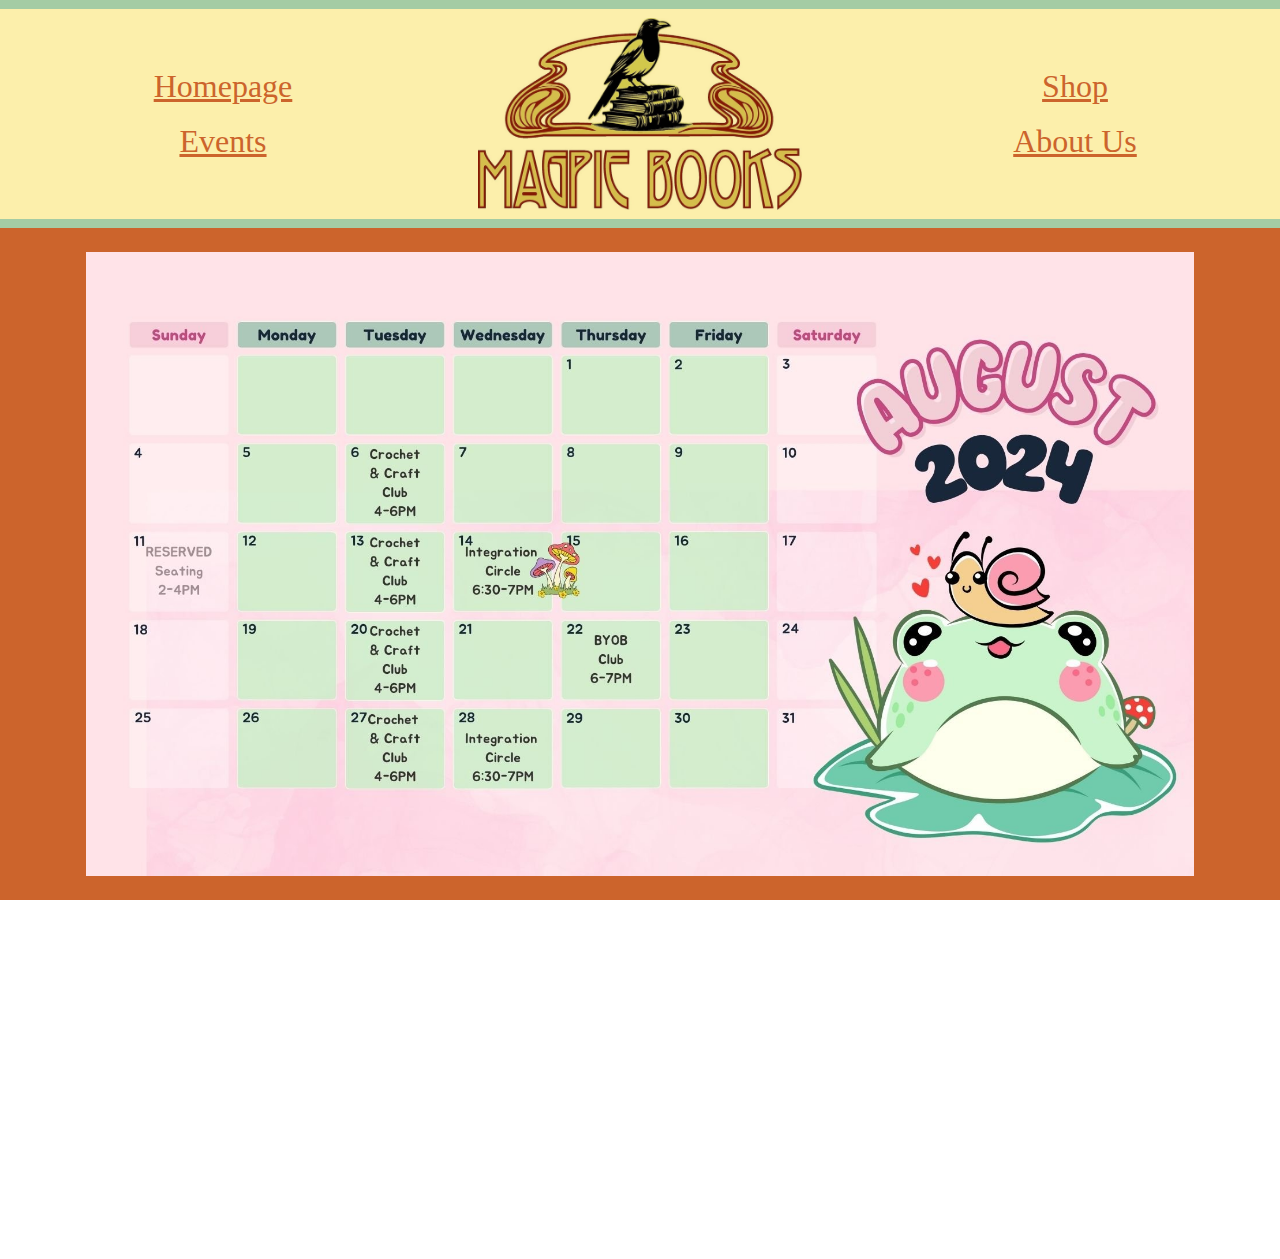
<file: pages/events.html>
<!DOCTYPE html>
<html lang="en">
<head>
    <meta charset="UTF-8">
    <meta name="viewport" content="width=device-width, initial-scale=1.0">
    <title>Magpie Events</title>
    <link rel="stylesheet" href="../style/events.css">
    <link rel="stylesheet" href="../style/header-footer.css">
</head>
<body>
    
    <header class="body-header">
        <div class="magpie-logo">
            <img src="../images/magpie.jpg" alt='A magpie on top of a pile of books with the text "Magpie Books" under it' >
        </div>
        
        <nav class="body-header-left">
            <ul>
                <li><a href="./home.html">Homepage</a></li>
                <li><a href="#">Events</a></li>
            </ul>
        </nav>
        <nav class="body-header-right">
            <ul>
                <li><a href="./shop.html">Shop</a></li>
                <li><a href="#">About Us</a></li>
            </ul>
        </nav>
    </header>

    <main>
        <img src="../images/events_aug.jpg" alt="Monthly Calander. Please contact us for more information.">
    </main>

    <footer>
        <section class="footer-address-sect">
            <address>
                <header>Magpie Books</header>
                <ul>
                    <li>1233 Commerce Ave Longview, WA 98632</li>
                    <li><a href="mailto: MagpieBooks@MagpieLongview.com">MagpieBooks@MagpieLongview.com</a></li>
                    <li><a href="tel:360-217-9182">(360)217-9182</a></li>
                </ul>
            </address>
        </section>
        <header class="footer-hours-header">Hours</header>
        <section class="footer-hours-sect">
            <ul>
                <li>Tuesdays: 11am - 3pm</li>
                <li>Wednesday-Sunday: 11am - 6pm</li>
            </ul>
        </section>
        <header class="footer-socials-header">Socials</header>
        <section class="footer-socials-sect">
            <address >
                <ul>
                    <li><a href="">Facebook</a></li>
                    <li><a href="">Instagram</a></li>
                </ul>
            </address>
        </section>
    </footer>

</body>
</html>
</file>
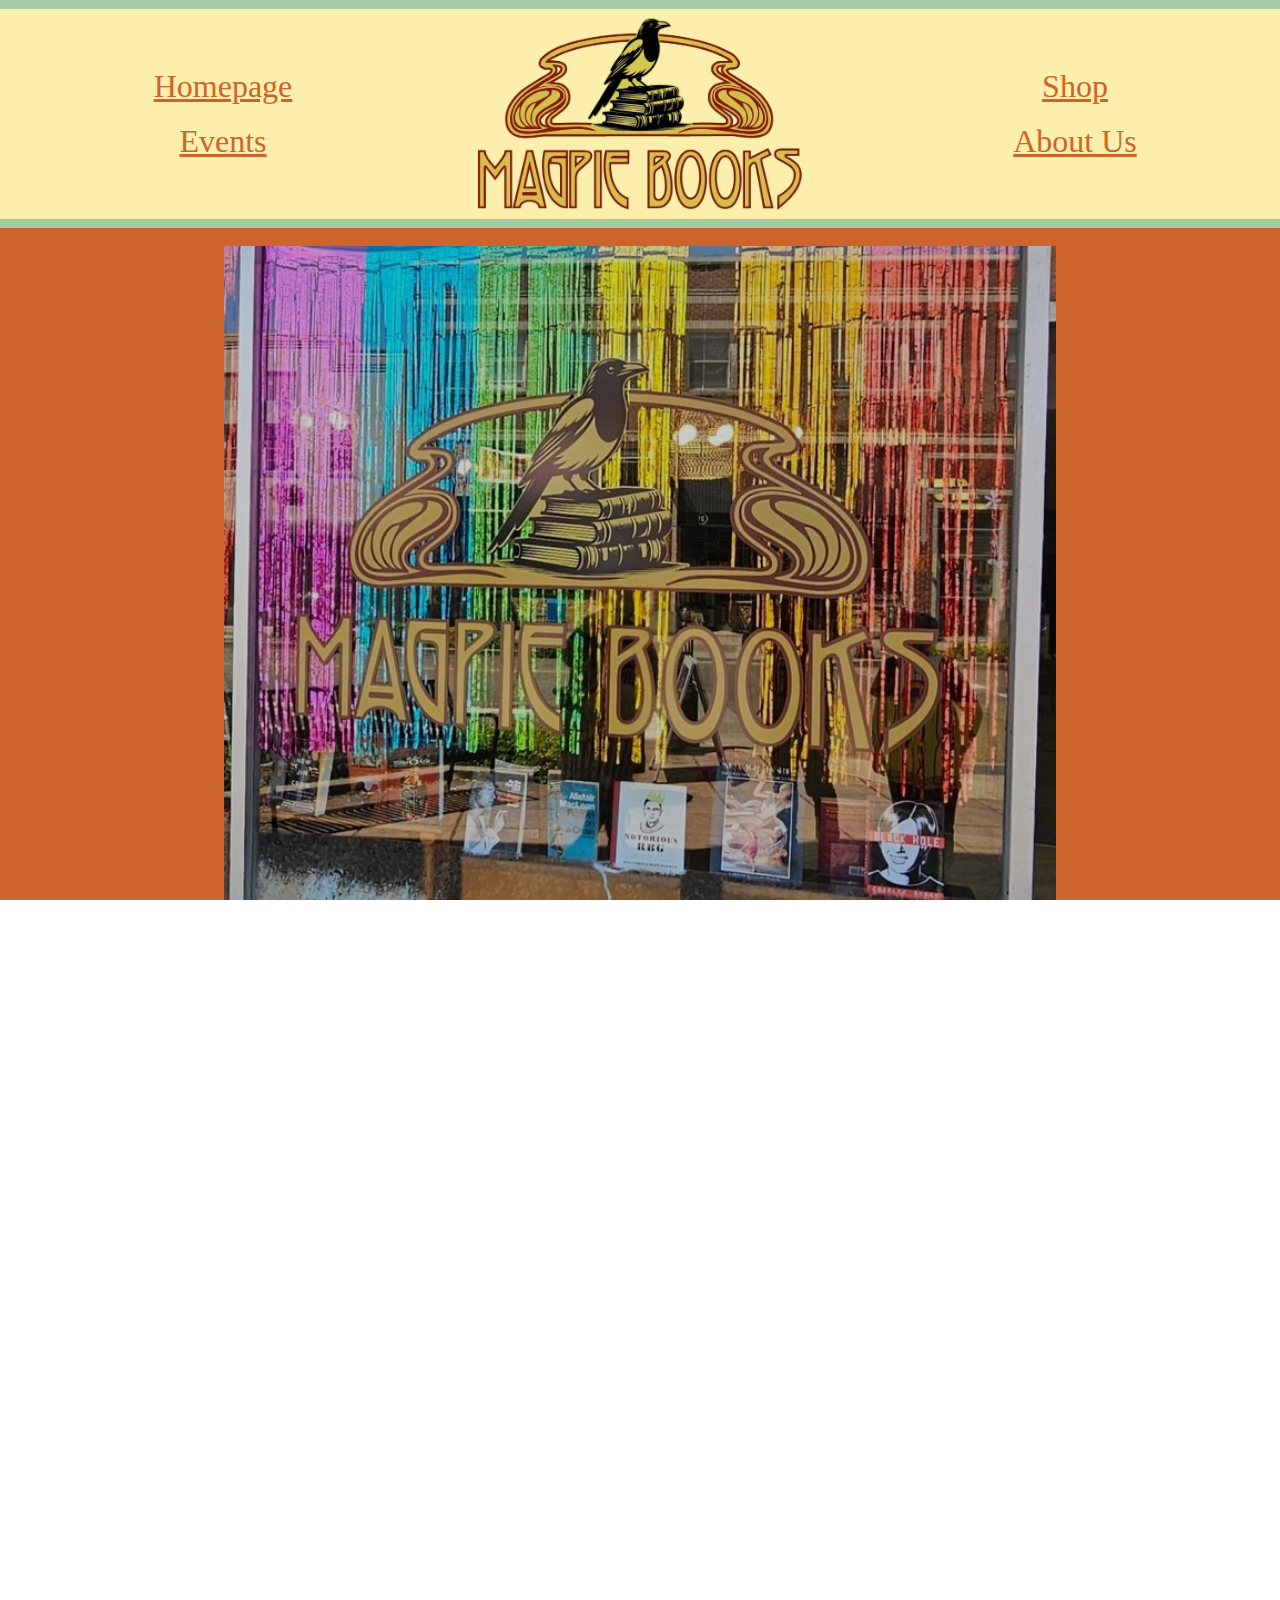
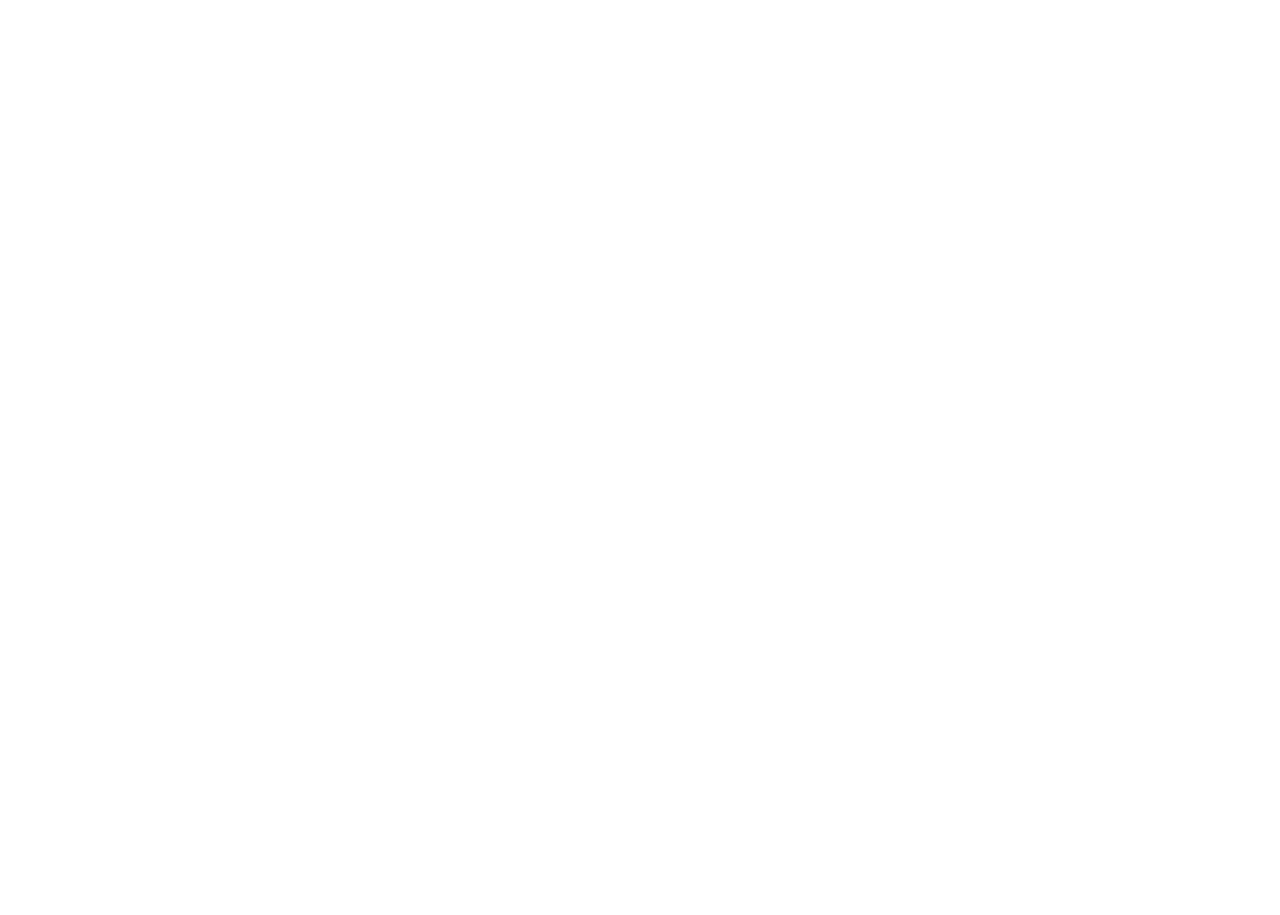
<file: pages/home.html>
<!DOCTYPE html>
<html lang="en">
<head>
    <meta charset="UTF-8">
    <meta name="viewport" content="width=device-width, initial-scale=1.0">
    <title>Magpie Books</title>
    <link rel="stylesheet" type="text/css" href="../style/home.css">
    <link rel="stylesheet" href="../style/header-footer.css">
</head>
<body>

    <header class="body-header">
        <div class="magpie-logo">
            <img src="../images/magpie.jpg" alt='A magpie on top of a pile of books with the text "Magpie Books" under it' >
        </div>
        
        <nav class="body-header-left">
            <ul>
                <li><a href="#">Homepage</a></li>
                <li><a href="./Events.html">Events</a></li>
            </ul>
        </nav>
        <nav class="body-header-right">
            <ul>
                <li><a href="./shop.html">Shop</a></li>
                <li><a href="#">About Us</a></li>
            </ul>
        </nav>
    </header>

    <main>
        <div class="main-img-1">
            <img src="../images/MP_front.jpg" alt="Picture of the front of our shop">
        </div>
        <section>
            <header>Welcome to Magpie Books!</header>
            <p>We're an independent bookstore located in historic downtown Longview.  We invite you to explore a diverse collection of used and new books for all ages, as well as locally made art, stationary, gifts, and more!</p>
            <p>Whether you're in search of a new reading adventure, a place to broaden your horizons, or simply a community to call home, Magpie welcomes you in. </p>
            <button class="button-21" role="button">Events</button>
        </section>
        <div class="main-img-2">
            <img src="../images/MP_bookshelf.jpg" alt="Picture of a few of our bookshelves within the shop">
        </div>
        
    </main>

    <footer>
        <section class="footer-address-sect">
            <address>
                <header>Magpie Books</header>
                <ul>
                    <li>1233 Commerce Ave Longview, WA 98632</li>
                    <li><a href="mailto: MagpieBooks@MagpieLongview.com">MagpieBooks@MagpieLongview.com</a></li>
                    <li><a href="tel:360-217-9182">(360)217-9182</a></li>
                </ul>
            </address>
        </section>
        <header class="footer-hours-header">Hours</header>
        <section class="footer-hours-sect">
            <ul>
                <li>Tuesdays: 11am - 3pm</li>
                <li>Wednesday-Sunday: 11am - 6pm</li>
            </ul>
        </section>
        <header class="footer-socials-header">Socials</header>
        <section class="footer-socials-sect">
            <address >
                <ul>
                    <li><a href="">Facebook</a></li>
                    <li><a href="">Instagram</a></li>
                </ul>
            </address>
        </section>
    </footer>



</body>
</html>
</file>
<file: style/events.css>
html,body
{
    width: 100%;
    height: 100%;
    margin: 0px;
    padding: 0px;
    overflow-x: hidden; 
}

body{

    display: flex;
    flex-direction: column;
}

main{
    flex: 1;
    display: flex;
    flex-direction: column;
    justify-content: center;
    align-items: center;
    padding: 1.5rem;
    background-color: #cc642c;
}

main img {
    width: 90%;
}
</file>
<file: style/header-footer.css>
body{

    display: flex;
    flex-direction: column;
}

ul {
    list-style-type: none;
    width: 100%;
    display: inline-block;
    text-align: center;
    padding: 0;
}

.magpie-logo img{
    object-fit: contain;
    width: 100%;
    height: 100%;
}

.body-header {
    background-color: #fcefab;
    height: 12rem;
    display: grid;
    grid-template-columns: 1fr 1fr 1fr;
    grid-template-rows: 1fr;
    border-top: 0.5rlh solid #a4cca4;
    border-bottom: 0.5rlh solid #a4cca4;
    padding: 0.5rlh;
    gap: 1em;

}

.body-header-left{
    grid-column-start: 1;
    grid-column-end: 2;
}

.magpie-logo{
    grid-column-start: 2;
    grid-column-end: 3;
    height: 12rem;
}

.body-header-right{
    grid-column-start: 3;
    grid-column-end: 4;
}

.body-header *{
    grid-row-start: 1;
    grid-row-end: 2;
}

nav ul li{
    padding: 0.5rlh;
    width: 100%;
    font-size: clamp(1.2rem, 2.5vw, 2rem); 
}

nav * a{
    color: #cc642c;
}

nav {
    display: flex;
    justify-content: center;
    align-items: center;
}

section p{
    font-size: 24px;
}

footer {
    display: grid;
    grid-template-columns: 1fr 1fr;
    grid-template-rows: 0.5fr, 0.5fr, 1fr;
    padding: 2vw;
    background-color: #194027;
    align-items: center;
}

footer * header, footer header, footer header{
    text-align: center;
    font-size: 28px;
    font-weight: bold;
}

footer * li, footer  * a, footer * header, footer header{
    color: #6fb69d;
}

footer * li, footer  * a{
    font-size: clamp(1.2rem, 2vw, 2rem);
}

.footer-address-sect {
    grid-row-start: 3;
    grid-row-end: 4;
    grid-column-start: 1;
    grid-column-end: 3;
    display: flex;
    flex-direction: column;
}

.footer-hours-header {
    grid-row-start: 1;
    grid-row-end: 2;
    grid-column-start: 1;
    grid-column-end: 2;
}

.footer-socials-header {
    grid-row-start: 1;
    grid-row-end: 2;
    grid-column-start: 2;
    grid-column-end: 3;
}

.footer-hours-sect{
    grid-row-start: 2;
    grid-row-end: 3;
    grid-column-start: 1;
    grid-column-end: 2;
    display: flex;
    flex-direction: column;
}

.footer-socials-sect{
    display: flex;
    grid-row-start: 2;
    grid-row-end: 3;
    grid-column-start: 2;
    grid-column-end: 3;
    flex-direction: column;
}

.footer-socials-sect * li,  .footer-hours-sect * li{
    margin: 10px 0;
}
</file>
<file: style/home.css>
html,body
{
    width: 100%;
    height: 100%;
    margin: 0px;
    padding: 0px;
    overflow-x: hidden; 
}

p {
    text-align: center;
    font-size: clamp();
}

main section header {
    text-align: center;
    font-size: 28px;
    font-weight: bold;
}

main {
    background-color: #cc642c;
    display: flex;
    align-items: center;
    justify-content: center;
    flex-direction: column;
}

main section {
    display: flex;
    align-items: center;
    justify-content: center;
    flex-direction: column;
    background-color: #f1dc8e;
    padding: 3rlh;
    width: clamp(40%, 70%, 100%);
    gap: 16px;
}

.main-img-2, .main-img-1 {
    margin-top: 1rlh;
    margin-bottom: 1rlh;
    width: 65%;
    max-width: 1572px;
    display: flex;
    flex-direction: column;
}


.main-img-2{
    max-height: 700px;
    overflow: hidden;
}

.main-img-2 img{
    object-position: 0px 0px;
}

.main-img-1 {
   display: flex;
}

.main-img-1 img {
    filter: brightness(0.8);
}

.button-21 {
    width: clamp(20%, 50%, 100%);
    align-items: center;
    appearance: none;
    background-color: #6fb69d;
    background-size: calc(100% + 20px) calc(100% + 20px);
    border-radius: 100px;
    border-width: 0;
    box-shadow: none;
    box-sizing: border-box;
    color: #FFFFFF;
    cursor: pointer;
    display: inline-flex;
    font-size: 2rem;
    height: auto;
    justify-content: center;
    line-height: 1.5;
    padding: 1rem;
    transition: background-color .2s,background-position .2s;
    user-select: none;
    -webkit-user-select: none;
    touch-action: manipulation;
    vertical-align: top;
    white-space: nowrap;
}

.button-21:active,
.button-21:focus {
    outline: none;
}

.button-21:hover {
    background-position: -20px -20px;
}

.button-21:focus:not(:active) {
    box-shadow: rgba(40, 170, 255, 0.25) 0 0 0 .125em;
}
</file>
